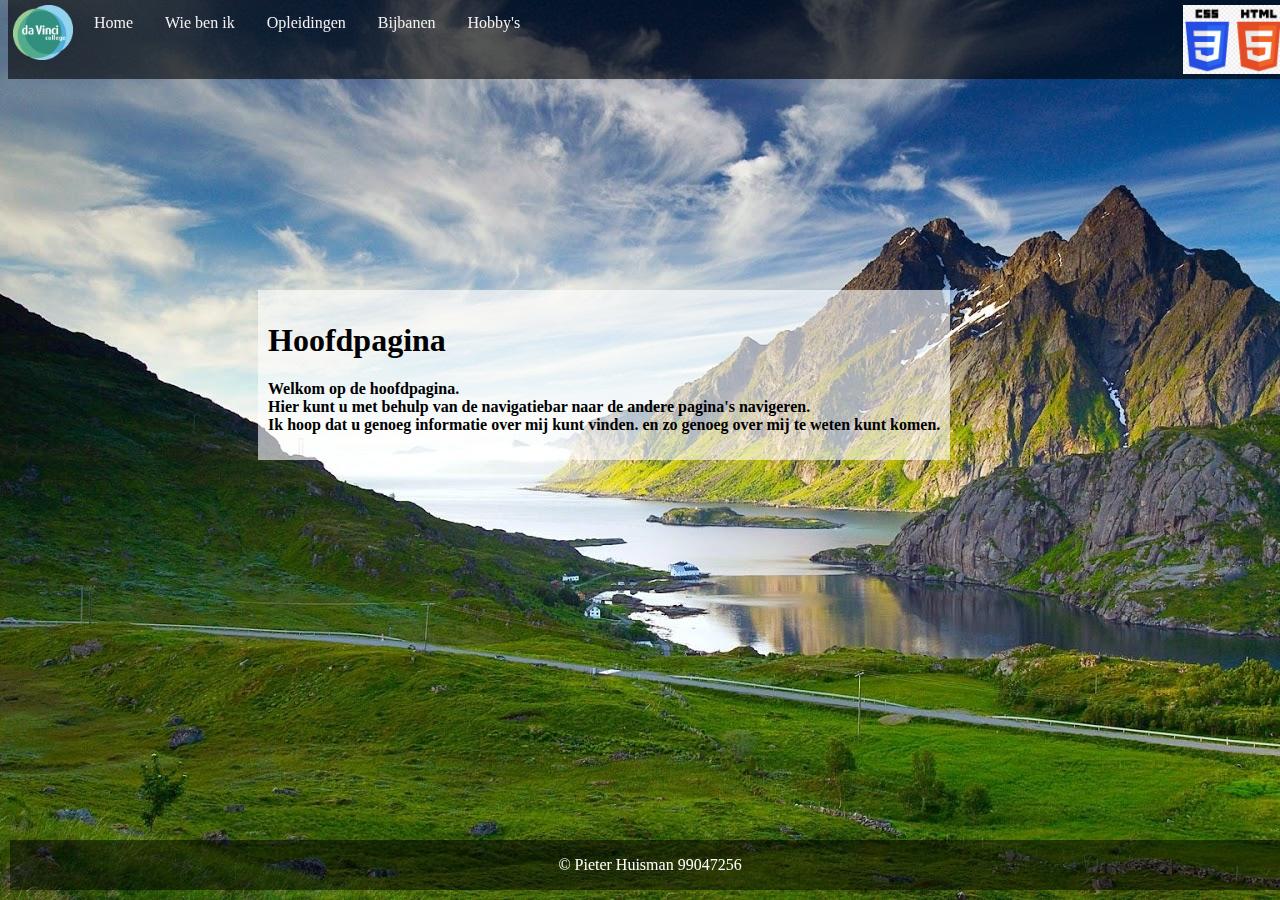
<file: Wie ben ik/Index.html>
<!DOCTYPE html>
<html lang="nl">
<head>
  <title>lab 2 - Wie ben ik</title>
  <link rel="stylesheet" href="css/style.css">
</head>

<body class="body1">

  <div class="navbar">
    <img src="images/Davinci.jpg" alt="" class="Davinci">
    <img src="images/CodeLogo.png" alt="" class="CodeLogo">
    <a href="Index.html" class="link1"> Home </a>
    <a href="Wie-ben-ik.html" class="link2"> Wie ben ik </a>
    <a href="Opleidingen.html" class="Opleidingen"> Opleidingen</a>
    <a href="Bijbanen.html" class="Bijbanen"> Bijbanen</a>
    <a href="Hobbies.html" class="Hobbies"> Hobby's</a>
  </div>

  <section>
    <div class="box">
      <h1><a> Hoofdpagina </a></h1>
      <p>
        <b>Welkom op de hoofdpagina.<br>
        Hier kunt u met behulp van de navigatiebar naar de andere pagina's navigeren.<br>
        Ik hoop dat u genoeg informatie over mij kunt vinden. en zo genoeg over mij te weten kunt komen.</b>
      </p>
    </div>
  </section>

  <div class="footer">
    <p>© Pieter Huisman 99047256</p>
  </div>

</body>
</file>
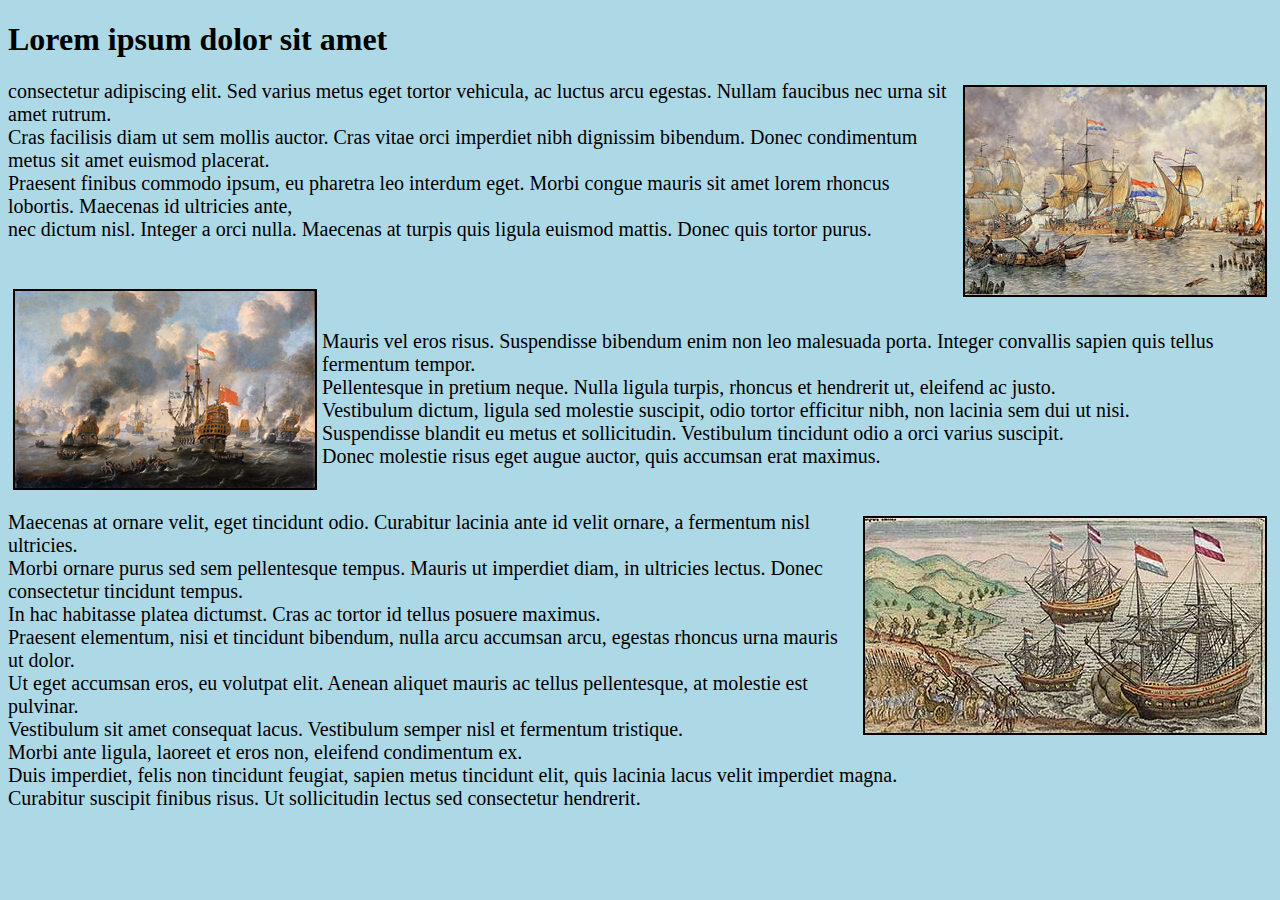
<file: LAB3-Krantenartikel/Lab Krantenartikel.html>
<!DOCTYPE html>
<html lang="nl">

<head>
   <meta http-equiv="Content-Type" content="text/html;charset=UTF-8">
   <title>lab 1 - Krantenartikel</title>
  <link rel="stylesheet" href="css/style.css">
</head>

<body>
  <h1>Lorem ipsum dolor sit amet</h1>

  <p>
    <img src="images/vloot1.jpg" class="foto1">
    consectetur adipiscing elit. Sed varius metus eget tortor vehicula, ac luctus arcu egestas. Nullam faucibus nec urna sit amet rutrum.<br>
    Cras facilisis diam ut sem mollis auctor. Cras vitae orci imperdiet nibh dignissim bibendum. Donec condimentum metus sit amet euismod placerat.<br>
    Praesent finibus commodo ipsum, eu pharetra leo interdum eget. Morbi congue mauris sit amet lorem rhoncus lobortis. Maecenas id ultricies ante,<br>
    nec dictum nisl. Integer a orci nulla. Maecenas at turpis quis ligula euismod mattis. Donec quis tortor purus.<br>
    <br>
  </P>

  <p>
    <img src="images/vloot2.jpg" class="foto2">
    <br>
    <br>
  	Mauris vel eros risus. Suspendisse bibendum enim non leo malesuada porta. Integer convallis sapien quis tellus fermentum tempor.<br>
    Pellentesque in pretium neque. Nulla ligula turpis, rhoncus et hendrerit ut, eleifend ac justo.<br>
    Vestibulum dictum, ligula sed molestie suscipit, odio tortor efficitur nibh, non lacinia sem dui ut nisi.<br>
    Suspendisse blandit eu metus et sollicitudin. Vestibulum tincidunt odio a orci varius suscipit.<br>
    Donec molestie risus eget augue auctor, quis accumsan erat maximus.<br>
    <br>
  </p>

  <p>
    <img src="images/vloot3.jpg" class="foto3">
    Maecenas at ornare velit, eget tincidunt odio. Curabitur lacinia ante id velit ornare, a fermentum nisl ultricies.<br>
    Morbi ornare purus sed sem pellentesque tempus. Mauris ut imperdiet diam, in ultricies lectus. Donec consectetur tincidunt tempus.<br>
    In hac habitasse platea dictumst. Cras ac tortor id tellus posuere maximus.<br>
    Praesent elementum, nisi et tincidunt bibendum, nulla arcu accumsan arcu, egestas rhoncus urna mauris ut dolor.<br>
    Ut eget accumsan eros, eu volutpat elit. Aenean aliquet mauris ac tellus pellentesque, at molestie est pulvinar.<br>
    Vestibulum sit amet consequat lacus. Vestibulum semper nisl et fermentum tristique.<br>
    Morbi ante ligula, laoreet et eros non, eleifend condimentum ex.<br>
    Duis imperdiet, felis non tincidunt feugiat, sapien metus tincidunt elit, quis lacinia lacus velit imperdiet magna.<br>
    Curabitur suscipit finibus risus. Ut sollicitudin lectus sed consectetur hendrerit.<br>
  </p>

</body>

</html>
</file>
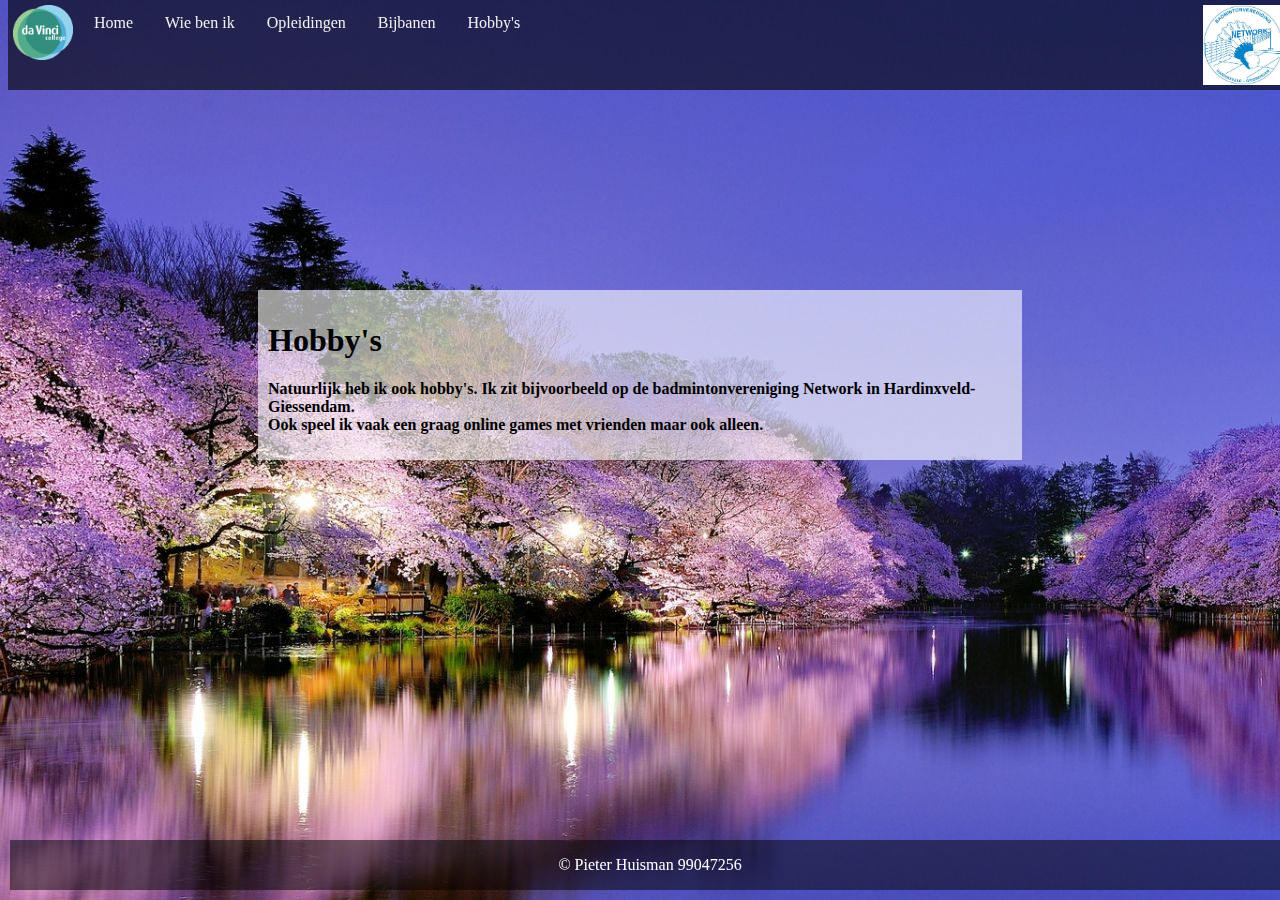
<file: Wie ben ik/Hobbies.html>
<!DOCTYPE html>
<html lang="nl">
<head>
  <title>lab 2 - Wie ben ik</title>
  <link rel="stylesheet" href="css/style.css">
</head>

<body class="body5">

  <div class="navbar">
    <img src="images/Davinci.jpg" alt="" class="Davinci">
    <img src="images/Network.jpg" alt="" class="Network">
    <a href="Index.html" class="link1"> Home </a>
    <a href="Wie-ben-ik.html" class="link2"> Wie ben ik </a>
    <a href="Opleidingen.html" class="Opleidingen"> Opleidingen</a>
    <a href="Bijbanen.html" class="Bijbanen"> Bijbanen</a>
    <a href="Hobbies.html" class="Hobbies"> Hobby's</a>
  </div>

  <section>
    <div class="box">
      <h1><a> Hobby's </a></h1>
      <p><b>
        Natuurlijk heb ik ook hobby's. Ik zit bijvoorbeeld op de badmintonvereniging Network in Hardinxveld-Giessendam.<br>
        Ook speel ik vaak een graag online games met vrienden maar ook alleen.<br>
      </b></p>
    </div>
  </section>

  <div class="footer">
    <p>© Pieter Huisman 99047256</p>
  </div>

</body>
</file>
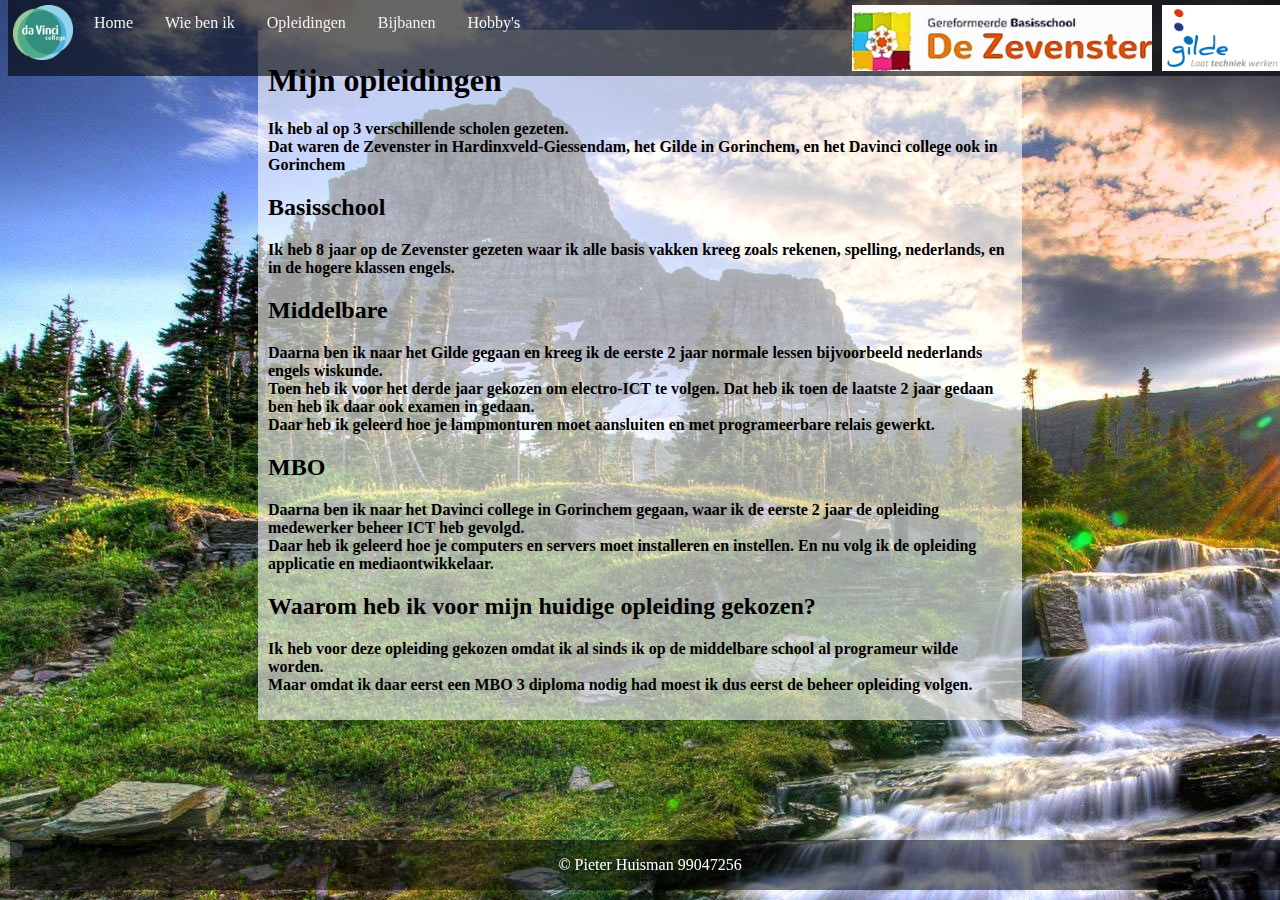
<file: Wie ben ik/Opleidingen.html>
<!DOCTYPE html>
<html lang="nl">
<head>
  <title>lab 2 - Wie ben ik</title>
  <link rel="stylesheet" href="css/style.css">
</head>

<body class="body3">

  <div class="navbar">
    <img src="images/Davinci.jpg" alt="" class="Davinci">
    <img src="images/Gilde.jpg" alt="" class="Gilde">
    <img src="images/Zevenster.jpg" alt="" class="Zevenster">
    <a href="Index.html" class="link1"> Home </a>
    <a href="Wie-ben-ik.html" class="link2"> Wie ben ik </a>
    <a href="Opleidingen.html" class="Opleidingen"> Opleidingen</a>
    <a href="Bijbanen.html" class="Bijbanen"> Bijbanen</a>
    <a href="Hobbies.html" class="Hobbies"> Hobby's</a>
  </div>

  <section>
    <div class="box">
      <h1><a> Mijn opleidingen </a></h1>
      <p><b>
        Ik heb al op 3 verschillende scholen gezeten.<br>
        Dat waren de Zevenster in Hardinxveld-Giessendam, het Gilde in Gorinchem, en het Davinci college ook in Gorinchem<br>

        <h2>Basisschool</h2>
        Ik heb 8 jaar op de Zevenster gezeten waar ik alle basis vakken kreeg zoals rekenen, spelling, nederlands, en in de hogere klassen engels.<br>

        <h2>Middelbare</h2>
        Daarna ben ik naar het Gilde gegaan en kreeg ik de eerste 2 jaar normale lessen bijvoorbeeld nederlands engels wiskunde.<br>
        Toen heb ik voor het derde jaar gekozen om electro-ICT te volgen. Dat heb ik toen de laatste 2 jaar gedaan ben heb ik daar ook examen in gedaan.<br>
        Daar heb ik geleerd hoe je lampmonturen moet aansluiten en met programeerbare relais gewerkt.<br>

        <h2>MBO</h2>
        Daarna ben ik naar het Davinci college in Gorinchem gegaan, waar ik de eerste 2 jaar de opleiding medewerker beheer ICT heb gevolgd.<br>
        Daar heb ik geleerd hoe je computers en servers moet installeren en instellen. En nu volg ik de opleiding applicatie en mediaontwikkelaar.<br>

        <h2>Waarom heb ik voor mijn huidige opleiding gekozen?</h2>
        Ik heb voor deze opleiding gekozen omdat ik al sinds ik op de middelbare school al programeur wilde worden.<br>
        Maar omdat ik daar eerst een MBO 3 diploma nodig had moest ik dus eerst de beheer opleiding volgen.
      </b></p>
    </div>
  </section>

  <div class="footer">
    <p>© Pieter Huisman 99047256</p>
  </div>

</body>
</file>
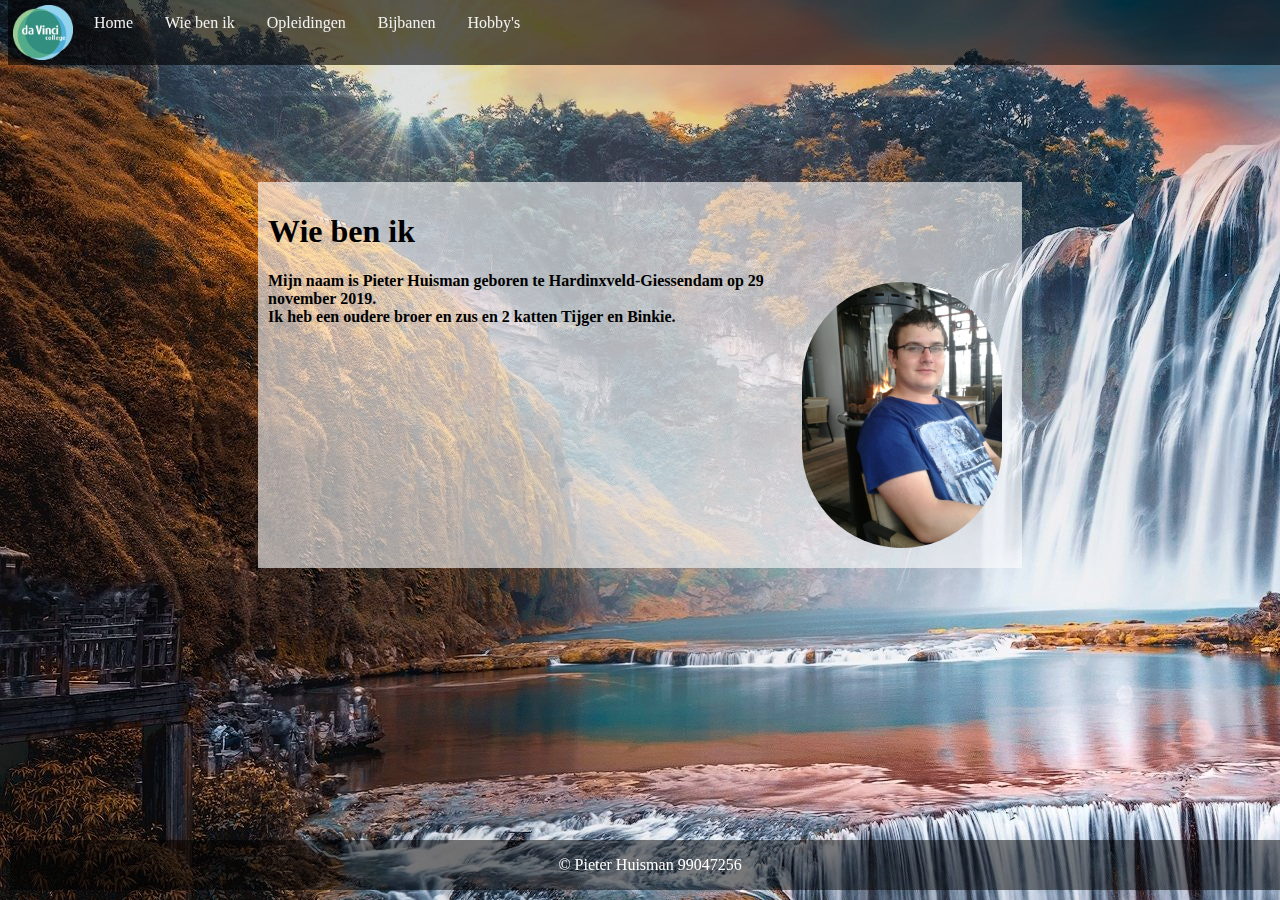
<file: Wie ben ik/Wie ben ik.html>
<!DOCTYPE html>
<head>
  <title>lab 2 - Wie ben ik</title>
  <link rel="stylesheet" href="css/style.css">
</head>

<body class="body2">

  <div class="navbar">
    <img src="images/Davinci.jpg" alt="" class="Davinci">
    <a href="Index.html" class="link1"> Home </a>
    <a href="Wie ben ik.html" class="link2"> Wie ben ik </a>
    <a href="Opleidingen.html" class="Opleidingen"> Opleidingen</a>
    <a href="Bijbanen.html" class="Bijbanen"> Bijbanen</a>
    <a href="Hobbies.html" class="Hobbies"> Hobby's</a>
  </div>

  <section>
    <div class="box">
      <h1><a> Wie ben ik </a></h1>
      <p><b>
        <img src="images/Pieter.jpg" alt="" class="Pieter">
        Mijn naam is Pieter Huisman geboren te Hardinxveld-Giessendam op 29 november 2019.<br>
        Ik heb een oudere broer en zus en 2 katten Tijger en Binkie.<br>
      </b></p>
    </div>
  </section>

  <div class="footer">
    <p>© Pieter Huisman 99047256</p>
  </div>

</body>
</file>
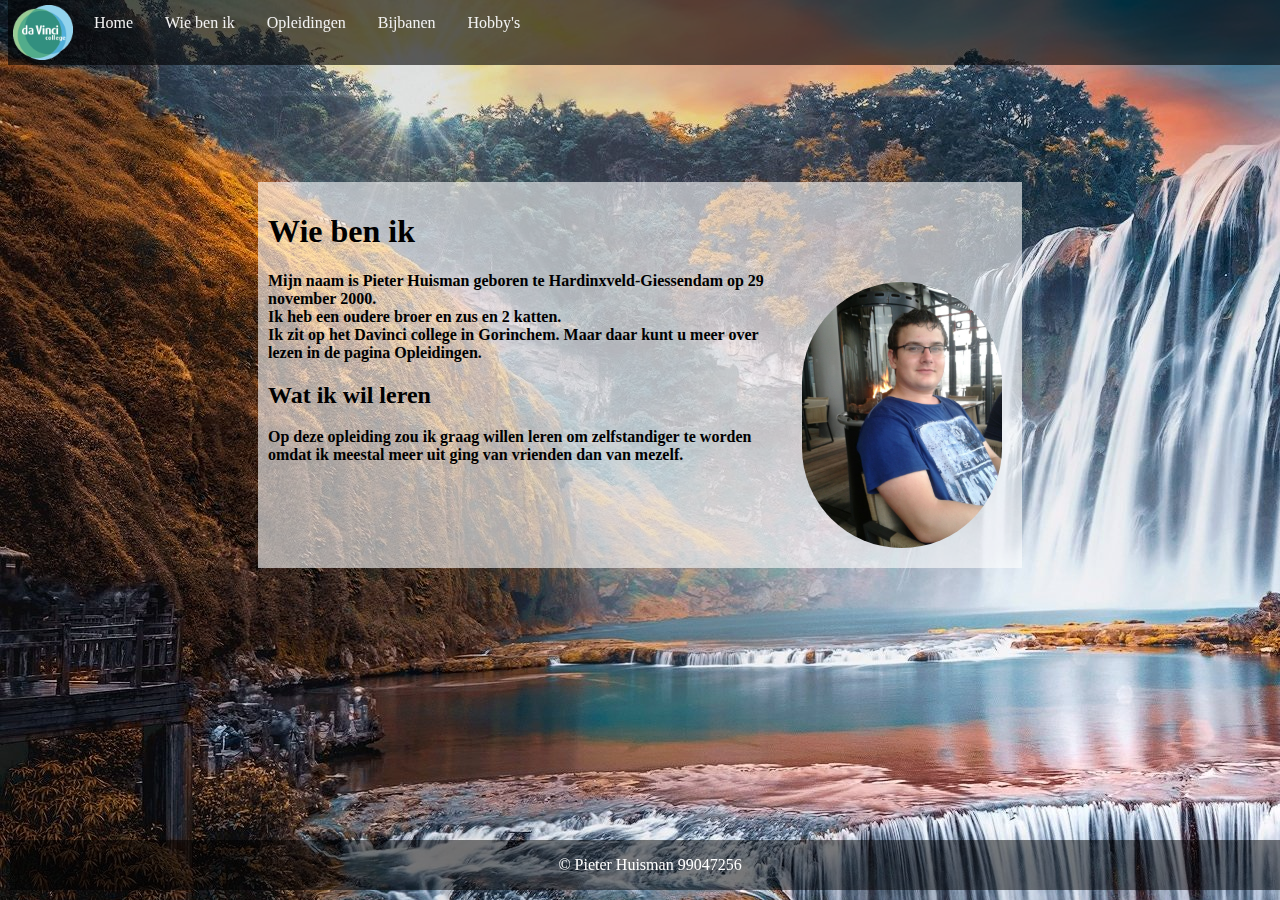
<file: Wie ben ik/Wie-ben-ik.html>
<!DOCTYPE html>
<html lang="nl">
<head>
  <title>lab 2 - Wie ben ik</title>
  <link rel="stylesheet" href="css/style.css">
</head>

<body class="body2">

  <div class="navbar">
    <img src="images/Davinci.jpg" alt="" class="Davinci">
    <a href="Index.html" class="link1"> Home </a>
    <a href="Wie-ben-ik.html" class="link2"> Wie ben ik </a>
    <a href="Opleidingen.html" class="Opleidingen"> Opleidingen</a>
    <a href="Bijbanen.html" class="Bijbanen"> Bijbanen</a>
    <a href="Hobbies.html" class="Hobbies"> Hobby's</a>
  </div>

  <section>
    <div class="box">
      <h1><a> Wie ben ik </a></h1>
      <p><b>
        <img src="images/Pieter.jpg" alt="" class="Pieter">
        Mijn naam is Pieter Huisman geboren te Hardinxveld-Giessendam op 29 november 2000.<br>
        Ik heb een oudere broer en zus en 2 katten.<br>
        Ik zit op het Davinci college in Gorinchem. Maar daar kunt u meer over lezen in de pagina Opleidingen.<br>

        <h2>Wat ik wil leren</h2>
        Op deze opleiding zou ik graag willen leren om zelfstandiger te worden omdat ik meestal meer uit ging van vrienden dan van mezelf.<br>
        


      </b></p>
    </div>
  </section>

  <div class="footer">
    <p>© Pieter Huisman 99047256</p>
  </div>

</body>
</file>
<file: Wie ben ik/css/style.css>
.body1{
  background-image: url("../images/achtergrond1.jpg");
  background-repeat: no-repeat;
  background-size: auto;
}

.body2{
  background-image: url("../images/achtergrond2.jpg");
  background-repeat: no-repeat;
  background-size: auto;
}

.body3{
  background-image: url("../images/achtergrond3.jpg");
  background-repeat: no-repeat;
  background-size: auto;
}

.body4{
  background-image: url("../images/achtergrond4.jpg");
  background-repeat: no-repeat;
  background-size: auto;
}

.body5{
  background-image: url("../images/achtergrond5.jpg");
  background-repeat: no-repeat;
  background-size: auto;
}

.Dirk{
  width: 70px;
  float: right;
  margin: 5px;
}

.Action{
  width: 121px;
  float: right;
  margin: 5px;
}

.Zevenster{
  width: 300px;
  float: right;
  margin: 5px;
}

.Gilde{
  width: 121px;
  float: right;
  margin: 5px;
}

.Davinci{
  width: 60px;
  float: left;
  margin: 5px;
}

.CodeLogo{
  width: 100px;
  float: right;
  margin: 5px;
}

.Network{
  width: 80px;
  float: right;
  margin: 5px;
}

/* de navigatiebar */
.navbar{
  overflow: hidden;
  background-color: rgba(0,0,0,.6);
  position: fixed; /* zet de navigatiebar op een gefixte positie */
  top: 0; /* zet de navigatiebar aan de bovenkant van de pagina */
  width: 100% /* de volledige lengte van de pagina */
}

/* links in de navigatiebar */
.navbar a{
  float: left;
  display: block;
  color: #f2f2f2;
  text-align: center;
  padding: 14px 16px;
  text-decoration: none;
}

/* veranderd de achtergrond als je er met je muis overgaat */
.navbar a:hover{
  background: pink;
  color: black;
}

section{
  margin-top: 100px;
  position: center;
  padding: 250px;
  height: 50px;
  display: flex;
  align-items: center;
}

/* main content */
.box{
  position: center;
  max-width: 1080px;
  padding: 10px;
  background: rgba(255,255,255,.6);
}

.Pieter{
  border-radius: 100px;
  width: 200px;
  margin: 10px;
  float: right;
}

.footer{
  margin: 10px;
  position: fixed;
  left: 0;
  bottom: 0;
  width: 100%;
  background-color: rgba(0,0,0,.5);
  color: white;
  text-align: center;
}
</file>
<file: LAB3-Krantenartikel/css/style.css>
body {
  background-color: lightblue;
}

.foto1{
  float: right;
  margin: 5px;
  border: 2px solid black;
}

.foto2{
  float:left;
  margin: 5px;
  border: 2px solid black;
}

.foto3{
  float:right;
  margin: 5px;
  border: 2px solid black;
}

p{
  font-size: 20px;
}
</file>
